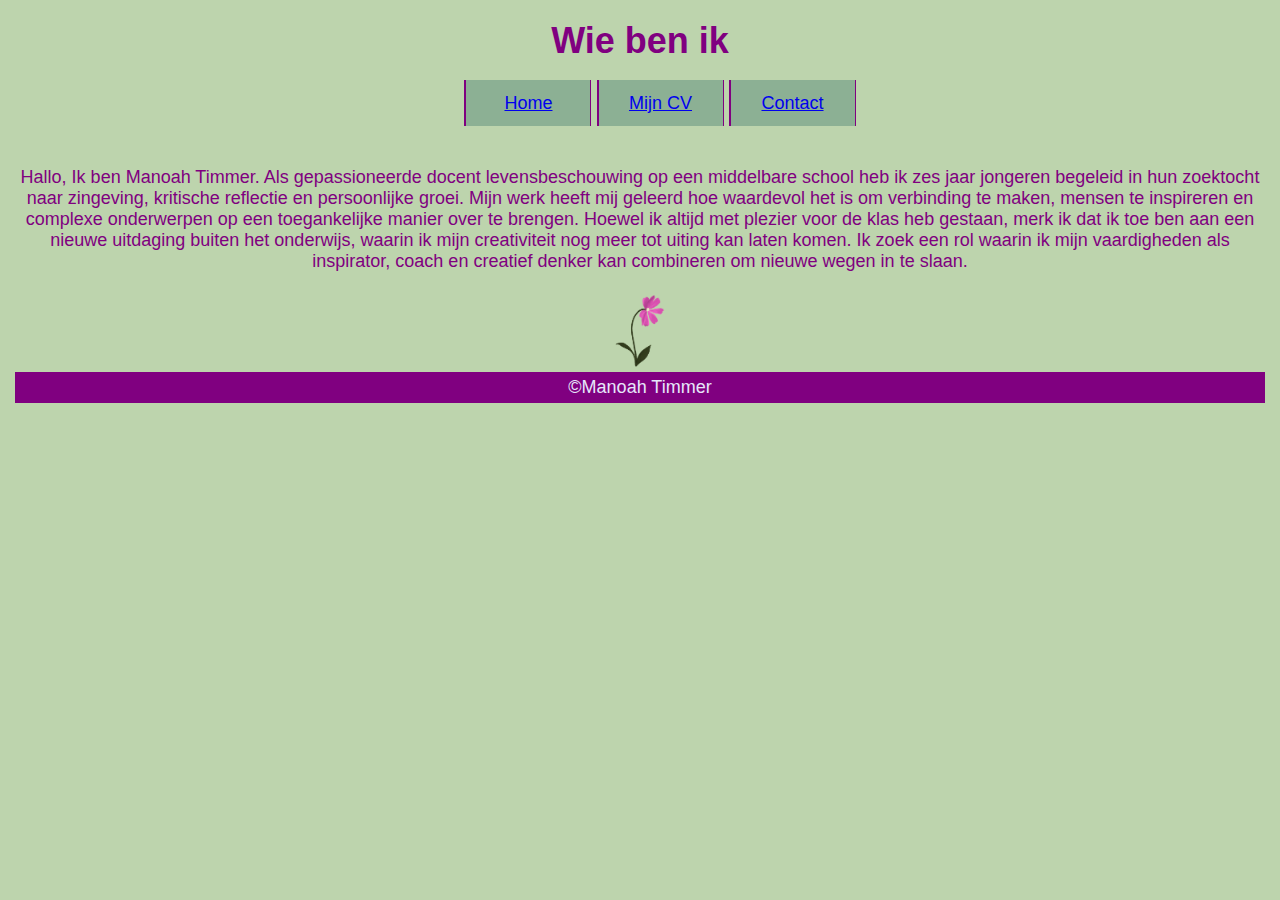
<file: index.html>
<!DOCTYPE html>
<html>
    <head>
        <title>Manoah Timmer</title>
        <meta charset="UTF-8">
        <meta name="viewport" content="width=device-width, initial-scale=1.0">
        <link rel="stylesheet" type="text/css" href="style.css">
    </head>
    <body>
       <Header>
        <h1>Wie ben ik</h1>
        <ul>
            <li><a href="index.html">Home</a> </li>
            <li><a href="mijncv.html">Mijn CV</a></li>
            <li><a href="contact.html">Contact</a></li>
        </ul>
       </Header> 
        <p>
            Hallo, Ik ben Manoah Timmer.
            Als gepassioneerde docent levensbeschouwing op een middelbare school heb ik zes jaar jongeren begeleid in hun zoektocht naar zingeving, kritische reflectie en persoonlijke groei. Mijn werk heeft mij geleerd hoe waardevol het is om verbinding te maken, mensen te inspireren en complexe onderwerpen op een toegankelijke manier over te brengen. Hoewel ik altijd met plezier voor de klas heb gestaan, merk ik dat ik toe ben aan een nieuwe uitdaging buiten het onderwijs, waarin ik mijn creativiteit nog meer tot uiting kan laten komen. Ik zoek een rol waarin ik mijn vaardigheden als inspirator, coach en creatief denker kan combineren om nieuwe wegen in te slaan.
        </p>
        <img src="Pink_Flower_With_Stem_3.png" alt="roze bloem" width="50" >
        <footer>©Manoah Timmer</footer>
    </body>
</file>
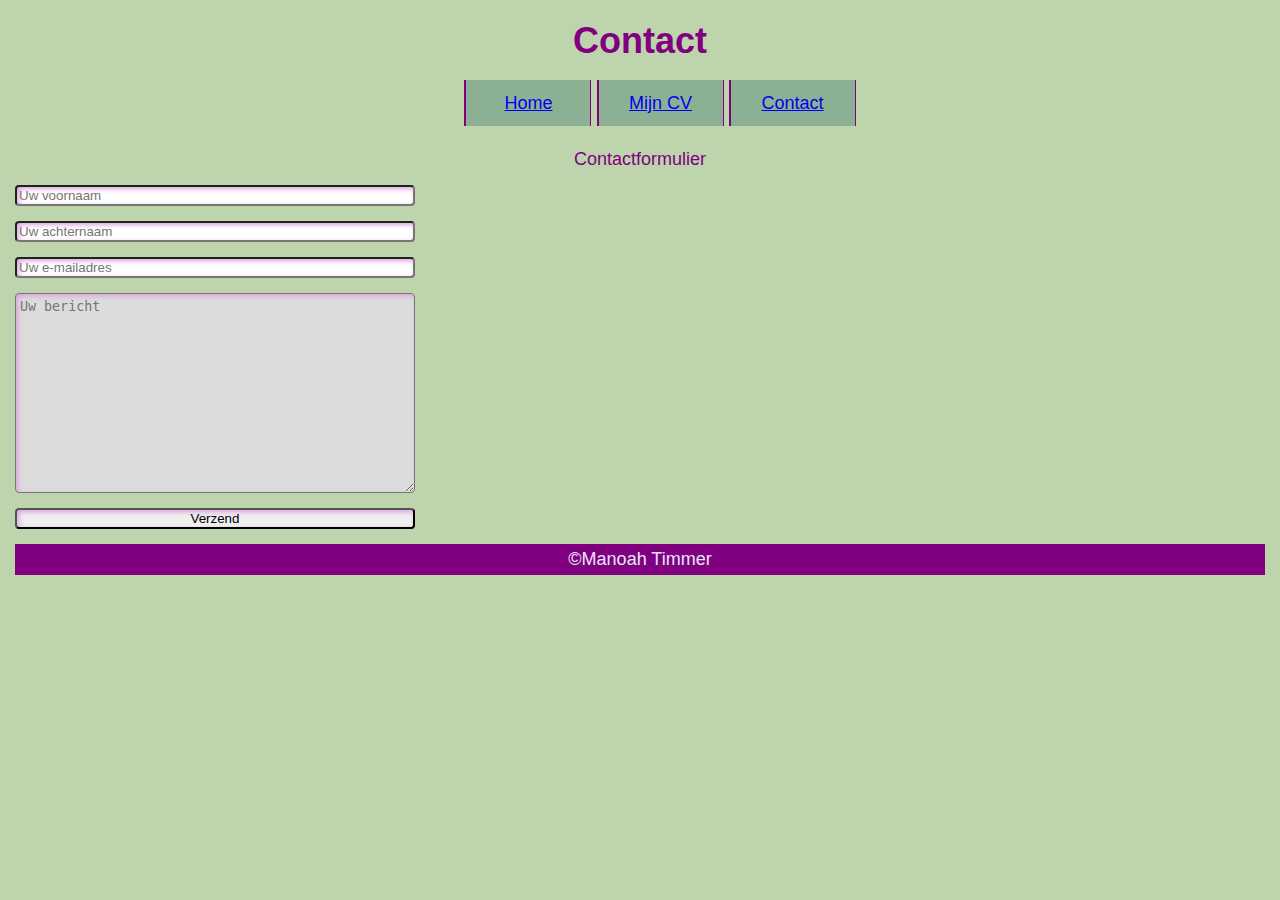
<file: contact.html>
<!DOCTYPE html>
<html>
    <head>
        <title>Mijn formulier</title>
        <meta charset="UTF-8">
        <meta name="viewport" content="width=device-width, initial-scale=1.0">
        <link rel="stylesheet" type="text/css" href="style.css">
    </head>
    <body>
        <Header>
            <h1>Contact</h1>
            <ul>
                <li><a href="index.html">Home</a> </li>
                <li><a href="mijncv.html">Mijn CV</a></li>
                <li><a href="contact.html">Contact</a></li>
            </ul>
           </Header> 
        <form> Contactformulier
            <input type="text" placeholder="Uw voornaam" />
            <input type="text" placeholder="Uw achternaam" />
            <input type="email" placeholder="Uw e-mailadres" />
            <textarea placeholder="Uw bericht"></textarea>
            <button>Verzend</button>
        </form>
        <footer>©Manoah Timmer</footer>
    </body>
</html>
</file>
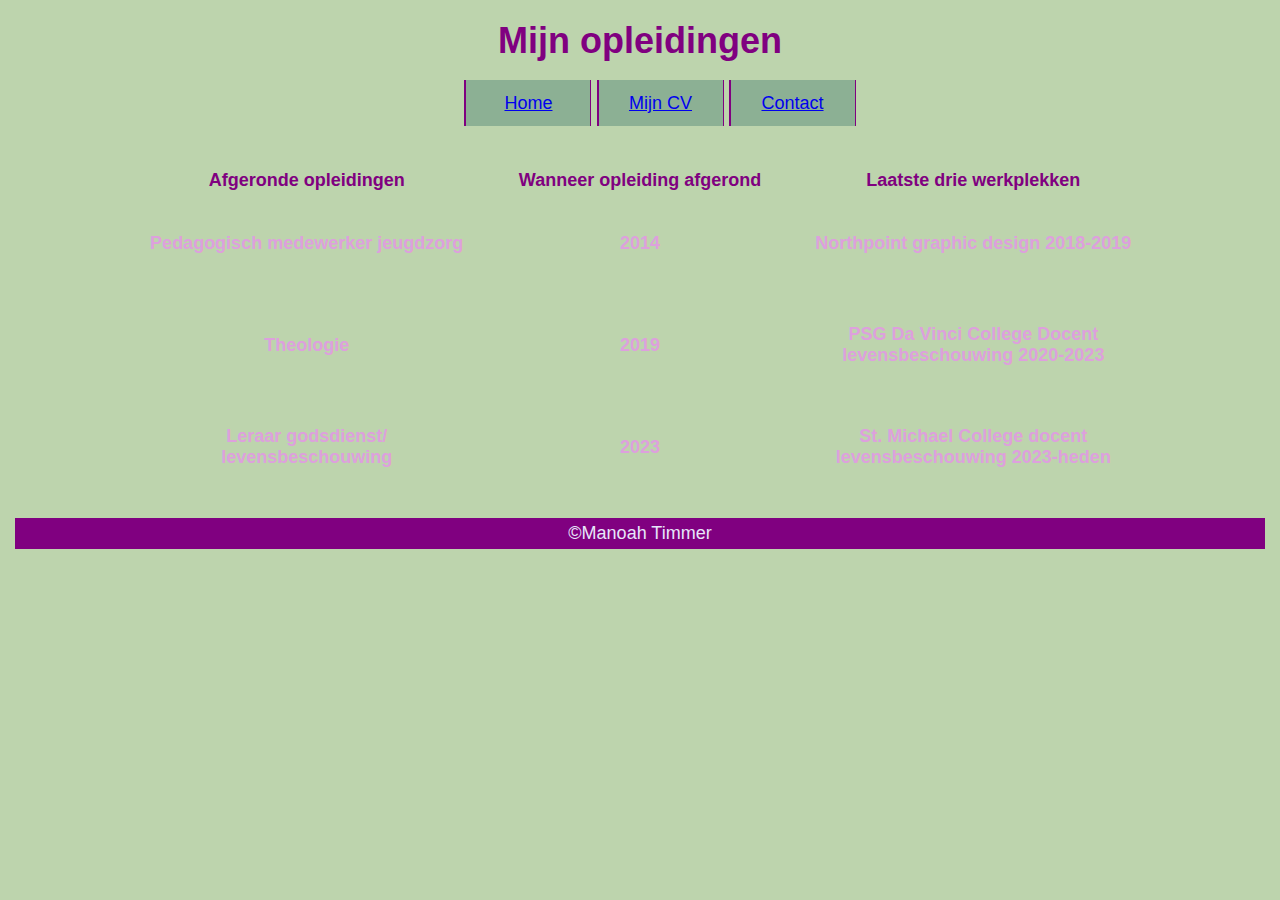
<file: mijncv.html>
<!DOCTYPE html>
<html>
    <head>
        <title>Manoah Timmer</title>
        <meta charset="UTF-8">
        <meta name="viewport" content="width=device-width, initial-scale=1.0">
        <link rel="stylesheet" type="text/css" href="style.css">
    </head>
    <body>
        <Header>
            <h1>Mijn opleidingen</h1>
            <ul>
                <li><a href="index.html">Home</a> </li>
                <li><a href="mijncv.html">Mijn CV</a></li>
                <li><a href="contact.html">Contact</a></li>
            </ul>
           </Header> 
        <table>
            <tr>
                <th>Afgeronde opleidingen</th>
                <th>Wanneer opleiding afgerond</th>
                <th>Laatste drie werkplekken</th>
            </tr>
            <tr>
                <td>Pedagogisch medewerker jeugdzorg</td>
                <td>2014</td>
                <td>Northpoint graphic design 2018-2019</td>
            </tr>
            <tr>
                <td>Theologie</td>
                <td>2019</td>
                <td>PSG Da Vinci College Docent levensbeschouwing 2020-2023</td>
            </tr>
            <tr>
                <td>Leraar godsdienst/ levensbeschouwing</td>
                <td>2023</td>
                <td>St. Michael College docent levensbeschouwing 2023-heden </td>
            </tr>
        </table>
        <footer>©Manoah Timmer</footer>
    </body>
</file>
<file: style.css>
body{
        font-family: Verdana, sans-serif;
        font-size: 18px;
        color: purple;
        background-color:#bdd4ad;
        padding: 5px;
        margin: 10px;
        text-align: center;
        } 
        header {
        background-color:#bdd4ad;
            color: purple;
            text-align: center;
            padding: 5px 0;
        }
        footer {
            background-color: purple;
            color: lavender;
            text-align: center;
            padding: 5px;
        }
        input[type="text"], input[type="email"], textarea, select, button{
        display: block;
        margin: 15px 0px;
        width: 400px;
        box-sizing: border-box;
        border-radius: 4px;
        box-shadow: inset 2px 2px 5px plum;
        }
        textarea{
        height: 200px;
        background-color: gainsboro;
        padding: 5px 4px;
        }
        button:active{
        background-color: purple;
        color: gainsboro;
        border-radius: 8px;
        box-shadow: inset 2px 2px 5px plum;
        }

        li{
        display:inline-block;
        height: 22px;
        width: 100px;
        padding: 12px;
        text-align: center;
        color: white;
        border-left: 2px solid purple;
        border-right: 1px solid purple;
        background-color: #8cb094;
        align-content: center;
        }
        li:hover{
        background-color: purple;
        border-style: none;
        }
        
        h1{
        margin-left: 200px;
        }
        table {
            width: 80%;
            margin: 20px auto;
            border-collapse: collapse;
        }
        td {
            width: 25%;
            height: 100px;
            text-align: center;
            vertical-align: middle;
            color: plum;
            font-weight: bold;
        }
        h1{
            text-align: center;
            margin: 0%;
        }
</file>
